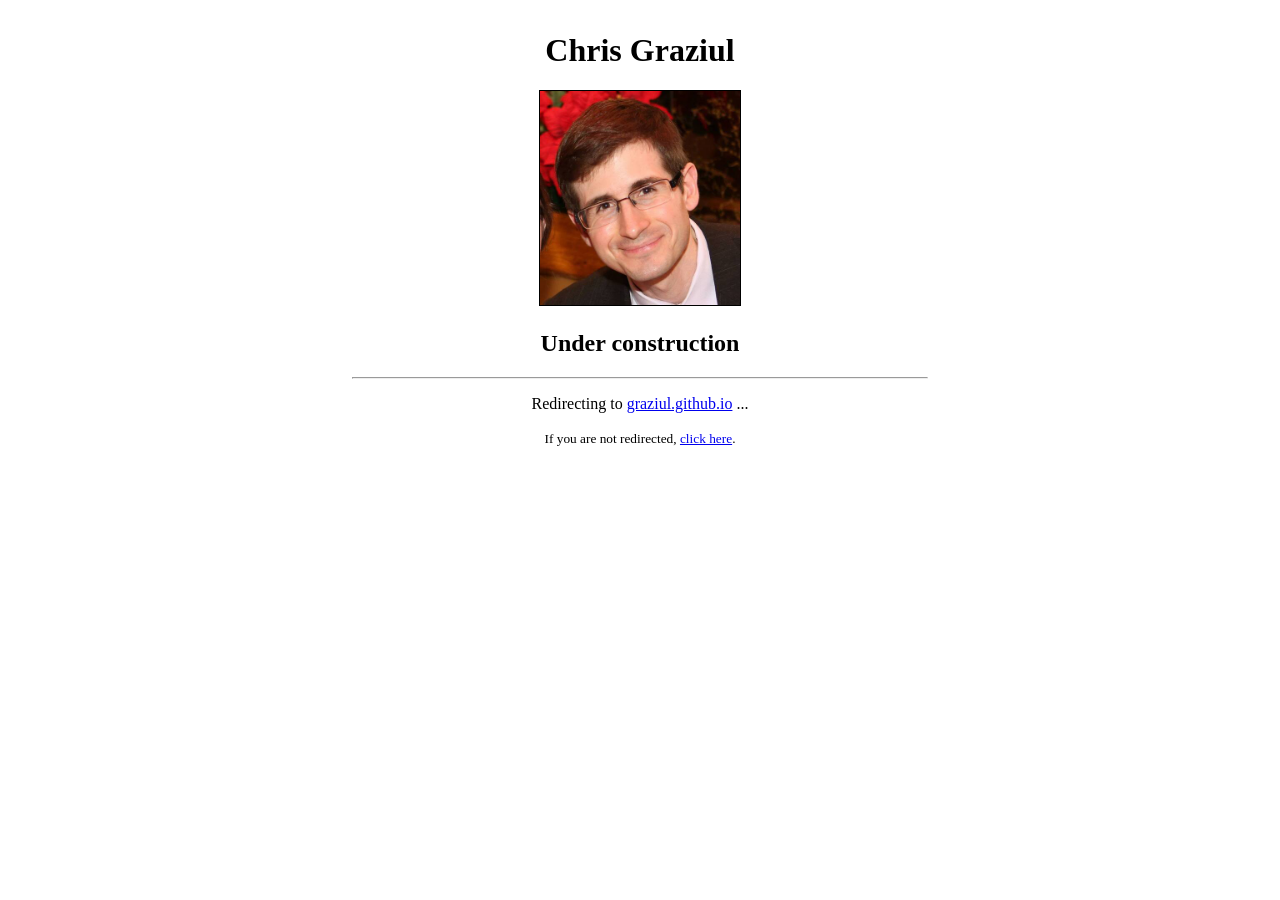
<file: index.html>
<!DOCTYPE html>
<html lang="en">
<head>
<meta charset="utf-8">
<meta name="viewport" content="width=device-width, initial-scale=1">
<meta http-equiv="refresh" content="5; url=https://graziul.github.io/">
<link rel="canonical" href="https://graziul.github.io/">
<title>Chris Graziul</title>
<style>
body { background: #fff; color: #000; font-family: "Times New Roman", Times, serif; max-width: 36em; margin: 2em auto; padding: 0 1em; text-align: center; }
img { border: 1px solid #000; max-width: 100%; height: auto; }
a { color: #00e; }
a:visited { color: #551a8b; }
</style>
</head>
<body>
<h1>Chris Graziul</h1>
<p><img src="/images/chris-headshot.jpg" width="200" height="213" alt="Chris Graziul"></p>
<h2>Under construction</h2>
<hr>
<p>Redirecting to <a href="https://graziul.github.io/">graziul.github.io</a> ...</p>
<p><small>If you are not redirected, <a href="https://graziul.github.io/">click here</a>.</small></p>
</body>
</html>
</file>
